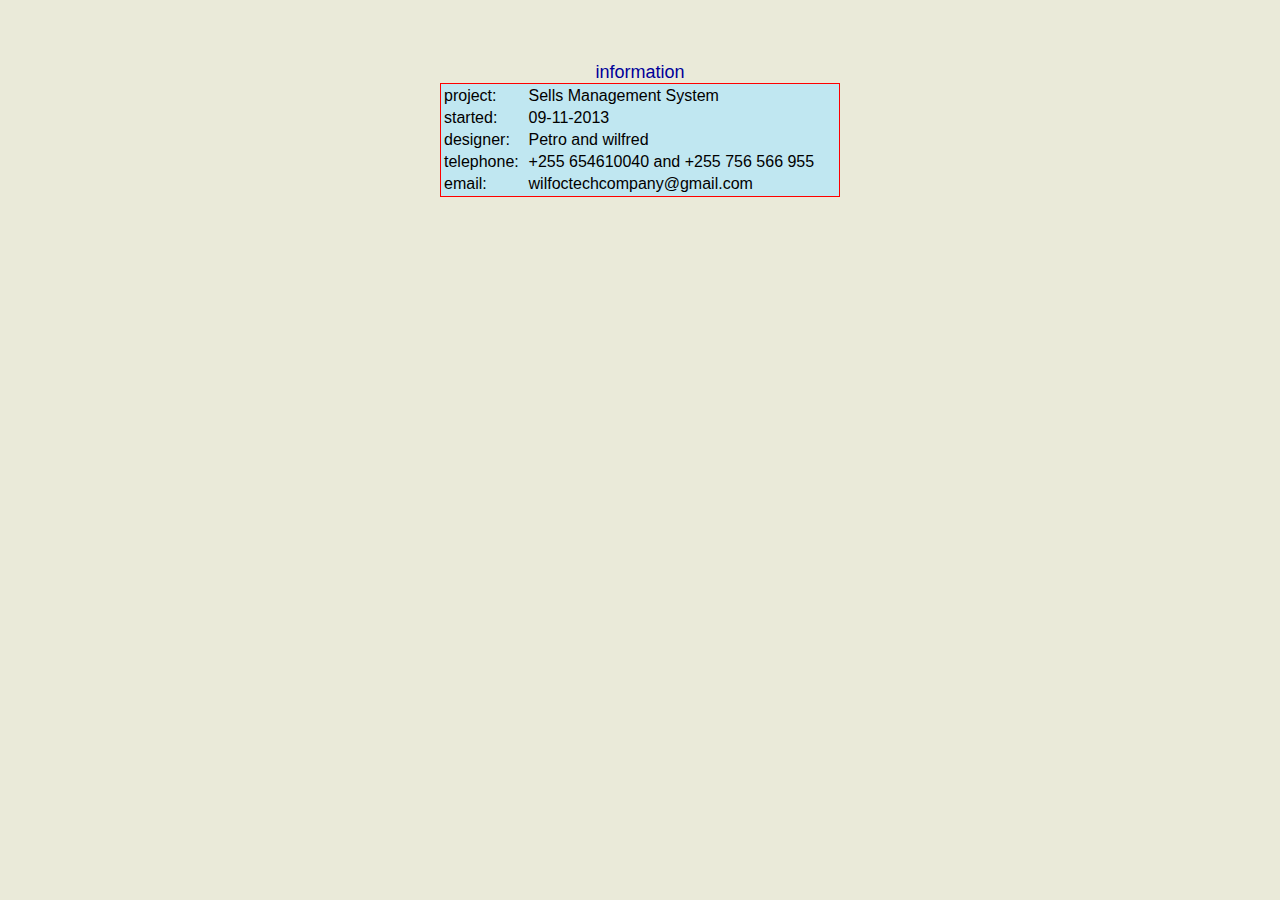
<file: info.html>
<!DOCTYPE html PUBLIC "-//W3C//DTD XHTML 1.0 Transitional//EN" "http://www.w3.org/TR/xhtml1/DTD/xhtml1-transitional.dtd">
<html xmlns="http://www.w3.org/1999/xhtml">
<head>
<meta http-equiv="Content-Type" content="text/html; charset=iso-8859-1" />
<title>Information</title>
</head>

<body style="font:Arial, Helvetica, sans-serif; background-color:#EAEAD9;">
<center>
<br/>
<br/>
<br/>
<table bgcolor="#C0E7F1" width="400px" style="border:#F00 thin solid; font-family:Arial, Helvetica, sans-serif;">
<caption style="color:#009; font-size:18px;">information</caption>
<tr><td>project:</td><td> Sells Management System</td></tr>
<tr><td>started:</td><td> 09-11-2013</td></tr>
<tr><td>designer:</td><td> Petro and wilfred</td></tr>
<tr><td>telephone:</td><td> +255 654610040 and +255 756 566 955</td></tr>
<tr><td>email:</td><td> wilfoctechcompany@gmail.com</td></tr>

</table>
</center>
</body>
</html>
</file>
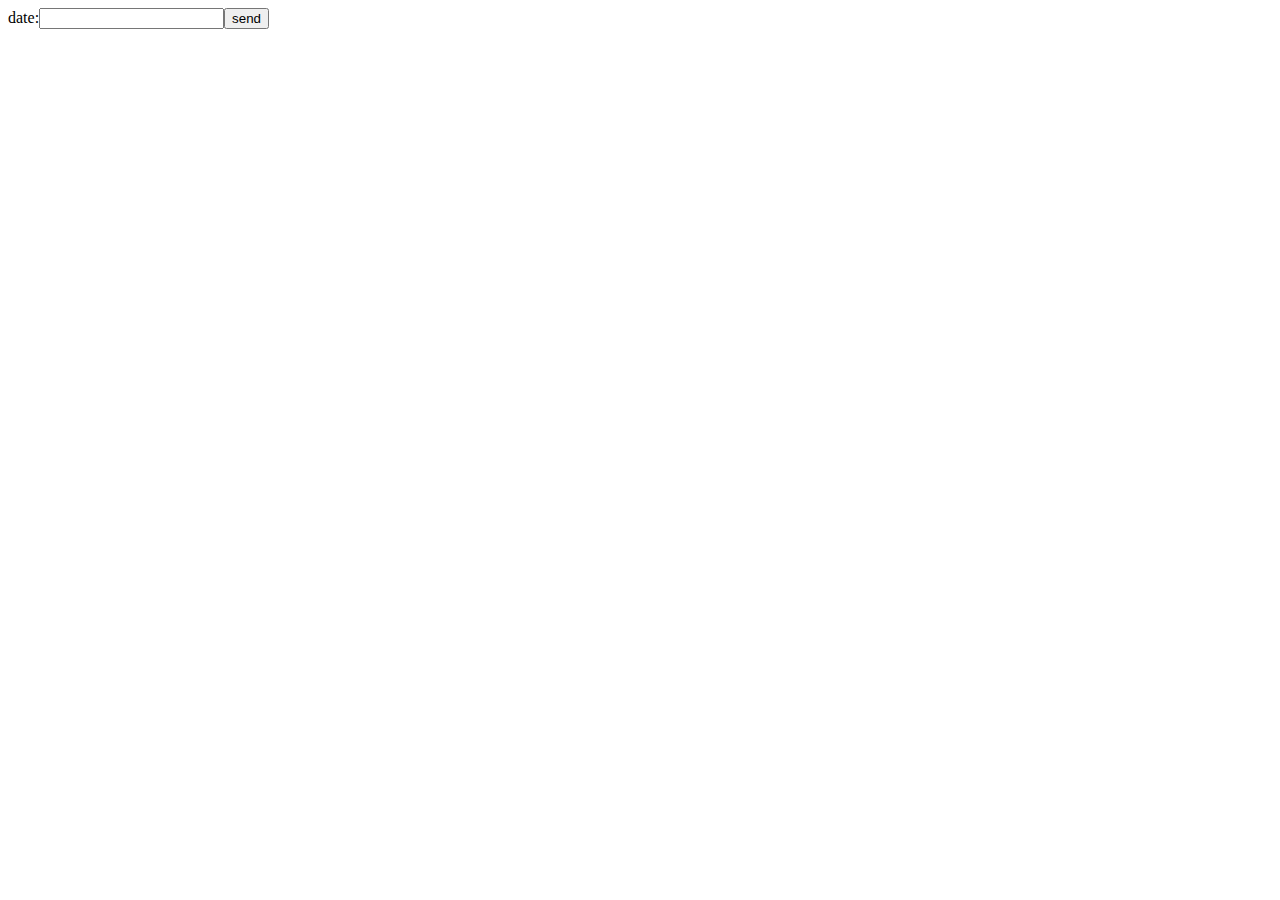
<file: jqueryCalendar/calend.html>
<!DOCTYPE html PUBLIC "-//W3C//DTD XHTML 1.0 Transitional//EN" "http://www.w3.org/TR/xhtml1/DTD/xhtml1-transitional.dtd">
<html xmlns="http://www.w3.org/1999/xhtml">
<head>
<meta http-equiv="Content-Type" content="text/html; charset=utf-8" />
<title>Untitled Document</title>
<script src="jquery-1.6.2.min.js"></script>
<script src="jquery-ui-1.8.15.custom.min.js"></script>
<link rel="stylesheet" href="jquery/jqueryCalendar.css">
<script>
                jQuery(function() {
                                jQuery( "#bday" ).datepicker();
                });
                </script>
</head>

<body>
date:<input id="bday" type="text" name="bday" /><input type="submit" name="send" value="send" />
</body>
</html>
</file>
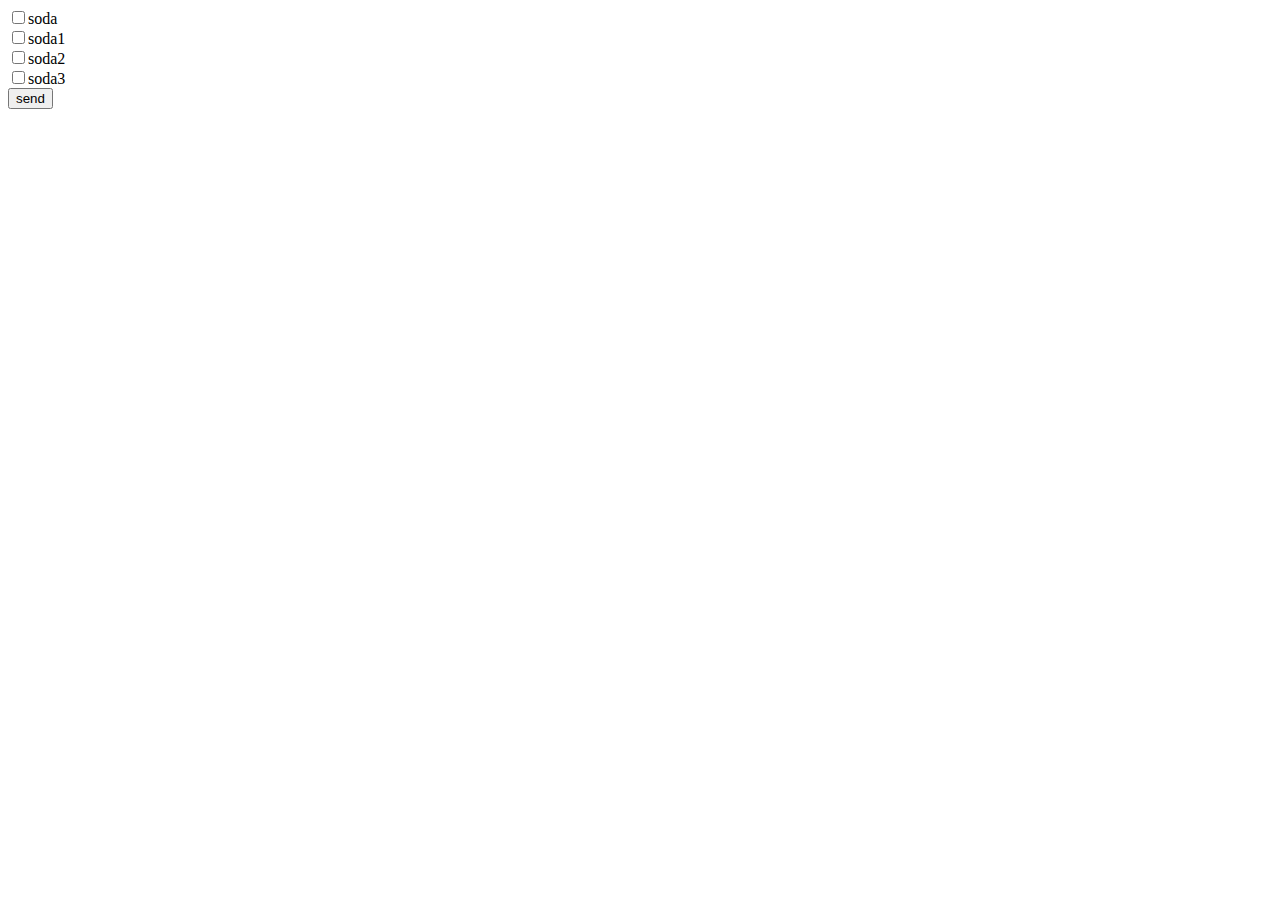
<file: sell/chek.html>
<!DOCTYPE html PUBLIC "-//W3C//DTD XHTML 1.0 Transitional//EN" "http://www.w3.org/TR/xhtml1/DTD/xhtml1-transitional.dtd">
<html xmlns="http://www.w3.org/1999/xhtml">
<head>
<meta http-equiv="Content-Type" content="text/html; charset=utf-8" />
<title>Untitled Document</title>
<script type="text/javascript">
function chek () {
var a=2;

if(a==''||document.form1.soda.checked==true||document.form1.soda1.checked==true||document.form1.soda2.checked==true||document.form1.soda3.checked==true){	
alert(a);
return true;	
}


return false;
}
</script>
</head>

<body>
<form name="form1" action="index.php" method="post" onsubmit="return chek();">
<input type="checkbox" name="soda" value="ok" />soda<br  />
<input type="checkbox" name="soda1" value="ok" />soda1<br  />
<input type="checkbox" name="soda2" value="ok" />soda2<br  />
<input type="checkbox" name="soda3" value="ok" />soda3<br  />

<input type="submit" name="submit" value="send"  /> 


</body>
</html>
</file>
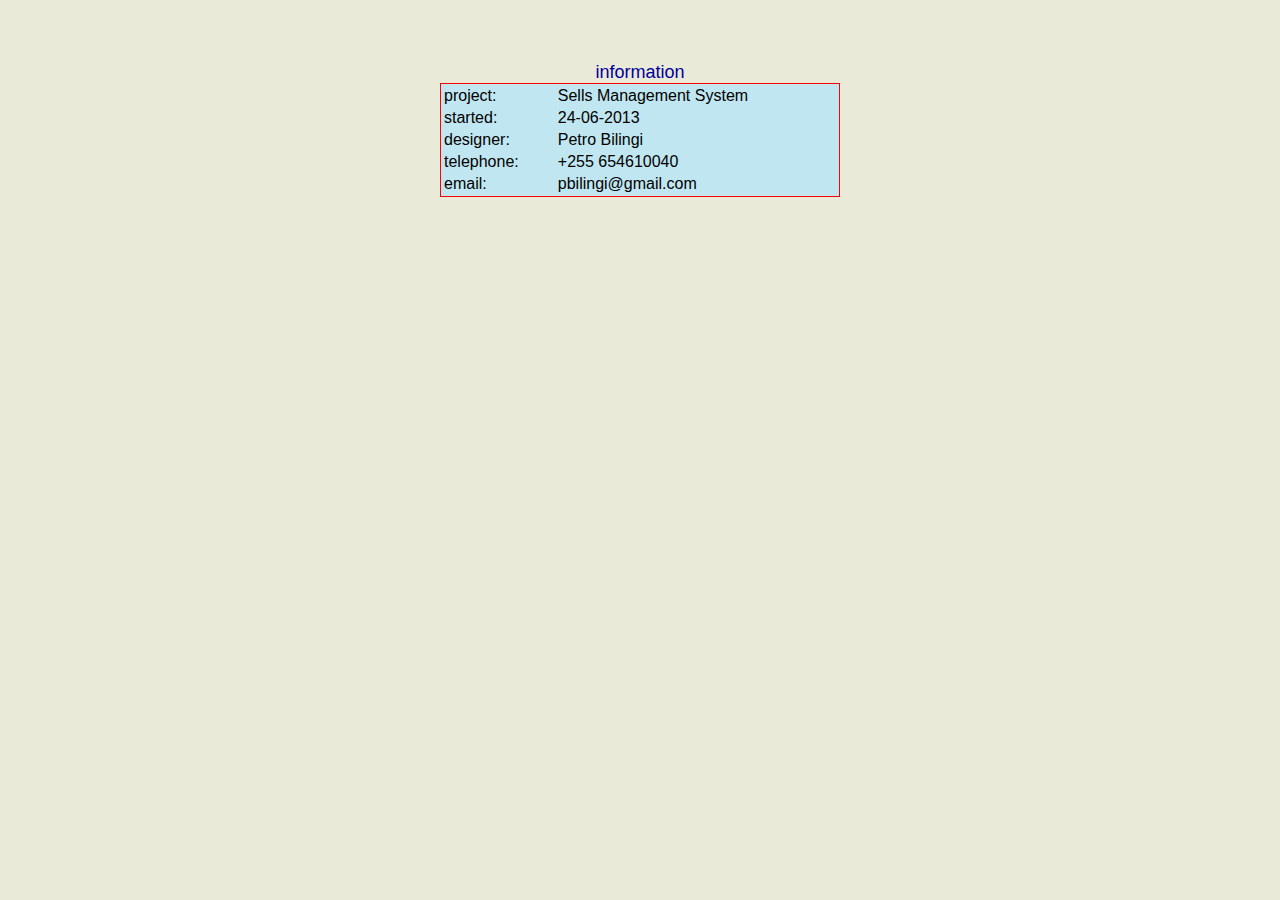
<file: sell/info.html>
<!DOCTYPE html PUBLIC "-//W3C//DTD XHTML 1.0 Transitional//EN" "http://www.w3.org/TR/xhtml1/DTD/xhtml1-transitional.dtd">
<html xmlns="http://www.w3.org/1999/xhtml">
<head>
<meta http-equiv="Content-Type" content="text/html; charset=iso-8859-1" />
<title>Information</title>
</head>

<body style="font:Arial, Helvetica, sans-serif; background-color:#EAEAD9;">
<center>
<br/>
<br/>
<br/>
<table bgcolor="#C0E7F1" width="400px" style="border:#F00 thin solid; font-family:Arial, Helvetica, sans-serif;">
<caption style="color:#009; font-size:18px;">information</caption>
<tr><td>project:</td><td> Sells Management System</td></tr>
<tr><td>started:</td><td> 24-06-2013</td></tr>
<tr><td>designer:</td><td> Petro Bilingi</td></tr>
<tr><td>telephone:</td><td> +255 654610040</td></tr>
<tr><td>email:</td><td> pbilingi@gmail.com</td></tr>

</table>
</center>
</body>
</html>
</file>
<file: jqueryCalendar/jquery/jqueryCalendar.css>
/*
 * jQuery UI CSS Framework 1.8.15
 *
 * Copyright 2011, AUTHORS.txt (http://jqueryui.com/about)
 * Dual licensed under the MIT or GPL Version 2 licenses.
 * http://jquery.org/license
 *
 * http://docs.jquery.com/UI/Theming/API
 */

/* Layout helpers
----------------------------------*/
.ui-helper-hidden { display: none; }
.ui-helper-hidden-accessible { position: absolute !important; clip: rect(1px 1px 1px 1px); clip: rect(1px,1px,1px,1px); }
.ui-helper-reset { margin: 0; padding: 0; border: 0; outline: 0; line-height: 1.3; text-decoration: none; font-size: 100%; list-style: none; }
.ui-helper-clearfix:after { content: "."; display: block; height: 0; clear: both; visibility: hidden; }
.ui-helper-clearfix { display: inline-block; }
/* required comment for clearfix to work in Opera \*/
* html .ui-helper-clearfix { height:1%; }
.ui-helper-clearfix { display:block; }
/* end clearfix */
.ui-helper-zfix { width: 100%; height: 100%; top: 0; left: 0; position: absolute; opacity: 0; filter:Alpha(Opacity=0); }


/* Interaction Cues
----------------------------------*/
.ui-state-disabled { cursor: default !important; }


/* Icons
----------------------------------*/

/* states and images */
.ui-icon { display: block; text-indent: -99999px; overflow: hidden; background-repeat: no-repeat; }


/* Misc visuals
----------------------------------*/

/* Overlays */
.ui-widget-overlay { position: absolute; top: 0; left: 0; width: 100%; height: 100%; }


/*
 * jQuery UI CSS Framework 1.8.15
 *
 * Copyright 2011, AUTHORS.txt (http://jqueryui.com/about)
 * Dual licensed under the MIT or GPL Version 2 licenses.
 * http://jquery.org/license
 *
 * http://docs.jquery.com/UI/Theming/API
 *
 * To view and modify this theme, visit http://jqueryui.com/themeroller/?ffDefault=Segoe%20UI,%20Arial,%20sans-serif&fwDefault=bold&fsDefault=1.1em&cornerRadius=6px&bgColorHeader=333333&bgTextureHeader=12_gloss_wave.png&bgImgOpacityHeader=25&borderColorHeader=333333&fcHeader=ffffff&iconColorHeader=ffffff&bgColorContent=000000&bgTextureContent=05_inset_soft.png&bgImgOpacityContent=25&borderColorContent=666666&fcContent=ffffff&iconColorContent=cccccc&bgColorDefault=555555&bgTextureDefault=02_glass.png&bgImgOpacityDefault=20&borderColorDefault=666666&fcDefault=eeeeee&iconColorDefault=cccccc&bgColorHover=0078a3&bgTextureHover=02_glass.png&bgImgOpacityHover=40&borderColorHover=59b4d4&fcHover=ffffff&iconColorHover=ffffff&bgColorActive=f58400&bgTextureActive=05_inset_soft.png&bgImgOpacityActive=30&borderColorActive=ffaf0f&fcActive=ffffff&iconColorActive=222222&bgColorHighlight=eeeeee&bgTextureHighlight=03_highlight_soft.png&bgImgOpacityHighlight=80&borderColorHighlight=cccccc&fcHighlight=2e7db2&iconColorHighlight=4b8e0b&bgColorError=ffc73d&bgTextureError=02_glass.png&bgImgOpacityError=40&borderColorError=ffb73d&fcError=111111&iconColorError=a83300&bgColorOverlay=5c5c5c&bgTextureOverlay=01_flat.png&bgImgOpacityOverlay=50&opacityOverlay=80&bgColorShadow=cccccc&bgTextureShadow=01_flat.png&bgImgOpacityShadow=30&opacityShadow=60&thicknessShadow=7px&offsetTopShadow=-7px&offsetLeftShadow=-7px&cornerRadiusShadow=8px
 */


/* Component containers
----------------------------------*/
.ui-widget { font-family: Segoe UI, Arial, sans-serif; font-size: 1.1em; }
.ui-widget .ui-widget { font-size: 1em; }
.ui-widget input, .ui-widget select, .ui-widget textarea, .ui-widget button { font-family: Segoe UI, Arial, sans-serif; font-size: 1em; }
.ui-widget-content { border: 1px solid #666666; background: #000000 url(images/ui-bg_inset-soft_25_000000_1x100.png) 50% bottom repeat-x; color: #ffffff; }
.ui-widget-content a { color: #ffffff; }
.ui-widget-header { border: 1px solid #333333; background: #333333 url(images/ui-bg_gloss-wave_25_333333_500x100.png) 50% 50% repeat-x; color: #ffffff; font-weight: bold; }
.ui-widget-header a { color: #ffffff; }

/* Interaction states
----------------------------------*/
.ui-state-default, .ui-widget-content .ui-state-default, .ui-widget-header .ui-state-default { border: 1px solid #666666; background: #555555 url(images/ui-bg_glass_20_555555_1x400.png) 50% 50% repeat-x; font-weight: bold; color: #eeeeee; }
.ui-state-default a, .ui-state-default a:link, .ui-state-default a:visited { color: #eeeeee; text-decoration: none; }
.ui-state-hover, .ui-widget-content .ui-state-hover, .ui-widget-header .ui-state-hover, .ui-state-focus, .ui-widget-content .ui-state-focus, .ui-widget-header .ui-state-focus { border: 1px solid #59b4d4; background: #0078a3 url(images/ui-bg_glass_40_0078a3_1x400.png) 50% 50% repeat-x; font-weight: bold; color: #ffffff; }
.ui-state-hover a, .ui-state-hover a:hover { color: #ffffff; text-decoration: none; }
.ui-state-active, .ui-widget-content .ui-state-active, .ui-widget-header .ui-state-active { border: 1px solid #ffaf0f; background: #f58400 url(images/ui-bg_inset-soft_30_f58400_1x100.png) 50% 50% repeat-x; font-weight: bold; color: #ffffff; }
.ui-state-active a, .ui-state-active a:link, .ui-state-active a:visited { color: #ffffff; text-decoration: none; }
.ui-widget :active { outline: none; }

/* Interaction Cues
----------------------------------*/
.ui-state-highlight, .ui-widget-content .ui-state-highlight, .ui-widget-header .ui-state-highlight  {border: 1px solid #cccccc; background: #eeeeee url(images/ui-bg_highlight-soft_80_eeeeee_1x100.png) 50% top repeat-x; color: #2e7db2; }
.ui-state-highlight a, .ui-widget-content .ui-state-highlight a,.ui-widget-header .ui-state-highlight a { color: #2e7db2; }
.ui-state-error, .ui-widget-content .ui-state-error, .ui-widget-header .ui-state-error {border: 1px solid #ffb73d; background: #ffc73d url(images/ui-bg_glass_40_ffc73d_1x400.png) 50% 50% repeat-x; color: #111111; }
.ui-state-error a, .ui-widget-content .ui-state-error a, .ui-widget-header .ui-state-error a { color: #111111; }
.ui-state-error-text, .ui-widget-content .ui-state-error-text, .ui-widget-header .ui-state-error-text { color: #111111; }
.ui-priority-primary, .ui-widget-content .ui-priority-primary, .ui-widget-header .ui-priority-primary { font-weight: bold; }
.ui-priority-secondary, .ui-widget-content .ui-priority-secondary,  .ui-widget-header .ui-priority-secondary { opacity: .7; filter:Alpha(Opacity=70); font-weight: normal; }
.ui-state-disabled, .ui-widget-content .ui-state-disabled, .ui-widget-header .ui-state-disabled { opacity: .35; filter:Alpha(Opacity=35); background-image: none; }

/* Icons
----------------------------------*/

/* states and images */
.ui-icon { width: 16px; height: 16px; background-image: url(images/ui-icons_cccccc_256x240.png); }
.ui-widget-content .ui-icon {background-image: url(images/ui-icons_cccccc_256x240.png); }
.ui-widget-header .ui-icon {background-image: url(images/ui-icons_ffffff_256x240.png); }
.ui-state-default .ui-icon { background-image: url(images/ui-icons_cccccc_256x240.png); }
.ui-state-hover .ui-icon, .ui-state-focus .ui-icon {background-image: url(images/ui-icons_ffffff_256x240.png); }
.ui-state-active .ui-icon {background-image: url(images/ui-icons_222222_256x240.png); }
.ui-state-highlight .ui-icon {background-image: url(images/ui-icons_4b8e0b_256x240.png); }
.ui-state-error .ui-icon, .ui-state-error-text .ui-icon {background-image: url(images/ui-icons_a83300_256x240.png); }

/* positioning */
.ui-icon-carat-1-n { background-position: 0 0; }
.ui-icon-carat-1-ne { background-position: -16px 0; }
.ui-icon-carat-1-e { background-position: -32px 0; }
.ui-icon-carat-1-se { background-position: -48px 0; }
.ui-icon-carat-1-s { background-position: -64px 0; }
.ui-icon-carat-1-sw { background-position: -80px 0; }
.ui-icon-carat-1-w { background-position: -96px 0; }
.ui-icon-carat-1-nw { background-position: -112px 0; }
.ui-icon-carat-2-n-s { background-position: -128px 0; }
.ui-icon-carat-2-e-w { background-position: -144px 0; }
.ui-icon-triangle-1-n { background-position: 0 -16px; }
.ui-icon-triangle-1-ne { background-position: -16px -16px; }
.ui-icon-triangle-1-e { background-position: -32px -16px; }
.ui-icon-triangle-1-se { background-position: -48px -16px; }
.ui-icon-triangle-1-s { background-position: -64px -16px; }
.ui-icon-triangle-1-sw { background-position: -80px -16px; }
.ui-icon-triangle-1-w { background-position: -96px -16px; }
.ui-icon-triangle-1-nw { background-position: -112px -16px; }
.ui-icon-triangle-2-n-s { background-position: -128px -16px; }
.ui-icon-triangle-2-e-w { background-position: -144px -16px; }
.ui-icon-arrow-1-n { background-position: 0 -32px; }
.ui-icon-arrow-1-ne { background-position: -16px -32px; }
.ui-icon-arrow-1-e { background-position: -32px -32px; }
.ui-icon-arrow-1-se { background-position: -48px -32px; }
.ui-icon-arrow-1-s { background-position: -64px -32px; }
.ui-icon-arrow-1-sw { background-position: -80px -32px; }
.ui-icon-arrow-1-w { background-position: -96px -32px; }
.ui-icon-arrow-1-nw { background-position: -112px -32px; }
.ui-icon-arrow-2-n-s { background-position: -128px -32px; }
.ui-icon-arrow-2-ne-sw { background-position: -144px -32px; }
.ui-icon-arrow-2-e-w { background-position: -160px -32px; }
.ui-icon-arrow-2-se-nw { background-position: -176px -32px; }
.ui-icon-arrowstop-1-n { background-position: -192px -32px; }
.ui-icon-arrowstop-1-e { background-position: -208px -32px; }
.ui-icon-arrowstop-1-s { background-position: -224px -32px; }
.ui-icon-arrowstop-1-w { background-position: -240px -32px; }
.ui-icon-arrowthick-1-n { background-position: 0 -48px; }
.ui-icon-arrowthick-1-ne { background-position: -16px -48px; }
.ui-icon-arrowthick-1-e { background-position: -32px -48px; }
.ui-icon-arrowthick-1-se { background-position: -48px -48px; }
.ui-icon-arrowthick-1-s { background-position: -64px -48px; }
.ui-icon-arrowthick-1-sw { background-position: -80px -48px; }
.ui-icon-arrowthick-1-w { background-position: -96px -48px; }
.ui-icon-arrowthick-1-nw { background-position: -112px -48px; }
.ui-icon-arrowthick-2-n-s { background-position: -128px -48px; }
.ui-icon-arrowthick-2-ne-sw { background-position: -144px -48px; }
.ui-icon-arrowthick-2-e-w { background-position: -160px -48px; }
.ui-icon-arrowthick-2-se-nw { background-position: -176px -48px; }
.ui-icon-arrowthickstop-1-n { background-position: -192px -48px; }
.ui-icon-arrowthickstop-1-e { background-position: -208px -48px; }
.ui-icon-arrowthickstop-1-s { background-position: -224px -48px; }
.ui-icon-arrowthickstop-1-w { background-position: -240px -48px; }
.ui-icon-arrowreturnthick-1-w { background-position: 0 -64px; }
.ui-icon-arrowreturnthick-1-n { background-position: -16px -64px; }
.ui-icon-arrowreturnthick-1-e { background-position: -32px -64px; }
.ui-icon-arrowreturnthick-1-s { background-position: -48px -64px; }
.ui-icon-arrowreturn-1-w { background-position: -64px -64px; }
.ui-icon-arrowreturn-1-n { background-position: -80px -64px; }
.ui-icon-arrowreturn-1-e { background-position: -96px -64px; }
.ui-icon-arrowreturn-1-s { background-position: -112px -64px; }
.ui-icon-arrowrefresh-1-w { background-position: -128px -64px; }
.ui-icon-arrowrefresh-1-n { background-position: -144px -64px; }
.ui-icon-arrowrefresh-1-e { background-position: -160px -64px; }
.ui-icon-arrowrefresh-1-s { background-position: -176px -64px; }
.ui-icon-arrow-4 { background-position: 0 -80px; }
.ui-icon-arrow-4-diag { background-position: -16px -80px; }
.ui-icon-extlink { background-position: -32px -80px; }
.ui-icon-newwin { background-position: -48px -80px; }
.ui-icon-refresh { background-position: -64px -80px; }
.ui-icon-shuffle { background-position: -80px -80px; }
.ui-icon-transfer-e-w { background-position: -96px -80px; }
.ui-icon-transferthick-e-w { background-position: -112px -80px; }
.ui-icon-folder-collapsed { background-position: 0 -96px; }
.ui-icon-folder-open { background-position: -16px -96px; }
.ui-icon-document { background-position: -32px -96px; }
.ui-icon-document-b { background-position: -48px -96px; }
.ui-icon-note { background-position: -64px -96px; }
.ui-icon-mail-closed { background-position: -80px -96px; }
.ui-icon-mail-open { background-position: -96px -96px; }
.ui-icon-suitcase { background-position: -112px -96px; }
.ui-icon-comment { background-position: -128px -96px; }
.ui-icon-person { background-position: -144px -96px; }
.ui-icon-print { background-position: -160px -96px; }
.ui-icon-trash { background-position: -176px -96px; }
.ui-icon-locked { background-position: -192px -96px; }
.ui-icon-unlocked { background-position: -208px -96px; }
.ui-icon-bookmark { background-position: -224px -96px; }
.ui-icon-tag { background-position: -240px -96px; }
.ui-icon-home { background-position: 0 -112px; }
.ui-icon-flag { background-position: -16px -112px; }
.ui-icon-calendar { background-position: -32px -112px; }
.ui-icon-cart { background-position: -48px -112px; }
.ui-icon-pencil { background-position: -64px -112px; }
.ui-icon-clock { background-position: -80px -112px; }
.ui-icon-disk { background-position: -96px -112px; }
.ui-icon-calculator { background-position: -112px -112px; }
.ui-icon-zoomin { background-position: -128px -112px; }
.ui-icon-zoomout { background-position: -144px -112px; }
.ui-icon-search { background-position: -160px -112px; }
.ui-icon-wrench { background-position: -176px -112px; }
.ui-icon-gear { background-position: -192px -112px; }
.ui-icon-heart { background-position: -208px -112px; }
.ui-icon-star { background-position: -224px -112px; }
.ui-icon-link { background-position: -240px -112px; }
.ui-icon-cancel { background-position: 0 -128px; }
.ui-icon-plus { background-position: -16px -128px; }
.ui-icon-plusthick { background-position: -32px -128px; }
.ui-icon-minus { background-position: -48px -128px; }
.ui-icon-minusthick { background-position: -64px -128px; }
.ui-icon-close { background-position: -80px -128px; }
.ui-icon-closethick { background-position: -96px -128px; }
.ui-icon-key { background-position: -112px -128px; }
.ui-icon-lightbulb { background-position: -128px -128px; }
.ui-icon-scissors { background-position: -144px -128px; }
.ui-icon-clipboard { background-position: -160px -128px; }
.ui-icon-copy { background-position: -176px -128px; }
.ui-icon-contact { background-position: -192px -128px; }
.ui-icon-image { background-position: -208px -128px; }
.ui-icon-video { background-position: -224px -128px; }
.ui-icon-script { background-position: -240px -128px; }
.ui-icon-alert { background-position: 0 -144px; }
.ui-icon-info { background-position: -16px -144px; }
.ui-icon-notice { background-position: -32px -144px; }
.ui-icon-help { background-position: -48px -144px; }
.ui-icon-check { background-position: -64px -144px; }
.ui-icon-bullet { background-position: -80px -144px; }
.ui-icon-radio-off { background-position: -96px -144px; }
.ui-icon-radio-on { background-position: -112px -144px; }
.ui-icon-pin-w { background-position: -128px -144px; }
.ui-icon-pin-s { background-position: -144px -144px; }
.ui-icon-play { background-position: 0 -160px; }
.ui-icon-pause { background-position: -16px -160px; }
.ui-icon-seek-next { background-position: -32px -160px; }
.ui-icon-seek-prev { background-position: -48px -160px; }
.ui-icon-seek-end { background-position: -64px -160px; }
.ui-icon-seek-start { background-position: -80px -160px; }
/* ui-icon-seek-first is deprecated, use ui-icon-seek-start instead */
.ui-icon-seek-first { background-position: -80px -160px; }
.ui-icon-stop { background-position: -96px -160px; }
.ui-icon-eject { background-position: -112px -160px; }
.ui-icon-volume-off { background-position: -128px -160px; }
.ui-icon-volume-on { background-position: -144px -160px; }
.ui-icon-power { background-position: 0 -176px; }
.ui-icon-signal-diag { background-position: -16px -176px; }
.ui-icon-signal { background-position: -32px -176px; }
.ui-icon-battery-0 { background-position: -48px -176px; }
.ui-icon-battery-1 { background-position: -64px -176px; }
.ui-icon-battery-2 { background-position: -80px -176px; }
.ui-icon-battery-3 { background-position: -96px -176px; }
.ui-icon-circle-plus { background-position: 0 -192px; }
.ui-icon-circle-minus { background-position: -16px -192px; }
.ui-icon-circle-close { background-position: -32px -192px; }
.ui-icon-circle-triangle-e { background-position: -48px -192px; }
.ui-icon-circle-triangle-s { background-position: -64px -192px; }
.ui-icon-circle-triangle-w { background-position: -80px -192px; }
.ui-icon-circle-triangle-n { background-position: -96px -192px; }
.ui-icon-circle-arrow-e { background-position: -112px -192px; }
.ui-icon-circle-arrow-s { background-position: -128px -192px; }
.ui-icon-circle-arrow-w { background-position: -144px -192px; }
.ui-icon-circle-arrow-n { background-position: -160px -192px; }
.ui-icon-circle-zoomin { background-position: -176px -192px; }
.ui-icon-circle-zoomout { background-position: -192px -192px; }
.ui-icon-circle-check { background-position: -208px -192px; }
.ui-icon-circlesmall-plus { background-position: 0 -208px; }
.ui-icon-circlesmall-minus { background-position: -16px -208px; }
.ui-icon-circlesmall-close { background-position: -32px -208px; }
.ui-icon-squaresmall-plus { background-position: -48px -208px; }
.ui-icon-squaresmall-minus { background-position: -64px -208px; }
.ui-icon-squaresmall-close { background-position: -80px -208px; }
.ui-icon-grip-dotted-vertical { background-position: 0 -224px; }
.ui-icon-grip-dotted-horizontal { background-position: -16px -224px; }
.ui-icon-grip-solid-vertical { background-position: -32px -224px; }
.ui-icon-grip-solid-horizontal { background-position: -48px -224px; }
.ui-icon-gripsmall-diagonal-se { background-position: -64px -224px; }
.ui-icon-grip-diagonal-se { background-position: -80px -224px; }


/* Misc visuals
----------------------------------*/

/* Corner radius */
.ui-corner-all, .ui-corner-top, .ui-corner-left, .ui-corner-tl { -moz-border-radius-topleft: 6px; -webkit-border-top-left-radius: 6px; -khtml-border-top-left-radius: 6px; border-top-left-radius: 6px; }
.ui-corner-all, .ui-corner-top, .ui-corner-right, .ui-corner-tr { -moz-border-radius-topright: 6px; -webkit-border-top-right-radius: 6px; -khtml-border-top-right-radius: 6px; border-top-right-radius: 6px; }
.ui-corner-all, .ui-corner-bottom, .ui-corner-left, .ui-corner-bl { -moz-border-radius-bottomleft: 6px; -webkit-border-bottom-left-radius: 6px; -khtml-border-bottom-left-radius: 6px; border-bottom-left-radius: 6px; }
.ui-corner-all, .ui-corner-bottom, .ui-corner-right, .ui-corner-br { -moz-border-radius-bottomright: 6px; -webkit-border-bottom-right-radius: 6px; -khtml-border-bottom-right-radius: 6px; border-bottom-right-radius: 6px; }

/* Overlays */
.ui-widget-overlay { background: #5c5c5c url(images/ui-bg_flat_50_5c5c5c_40x100.png) 50% 50% repeat-x; opacity: .80;filter:Alpha(Opacity=80); }
.ui-widget-shadow { margin: -7px 0 0 -7px; padding: 7px; background: #cccccc url(images/ui-bg_flat_30_cccccc_40x100.png) 50% 50% repeat-x; opacity: .60;filter:Alpha(Opacity=60); -moz-border-radius: 8px; -khtml-border-radius: 8px; -webkit-border-radius: 8px; border-radius: 8px; }/*
 * jQuery UI Resizable 1.8.15
 *
 * Copyright 2011, AUTHORS.txt (http://jqueryui.com/about)
 * Dual licensed under the MIT or GPL Version 2 licenses.
 * http://jquery.org/license
 *
 * http://docs.jquery.com/UI/Resizable#theming
 */
.ui-resizable { position: relative;}
.ui-resizable-handle { position: absolute;font-size: 0.1px;z-index: 99999; display: block; }
.ui-resizable-disabled .ui-resizable-handle, .ui-resizable-autohide .ui-resizable-handle { display: none; }
.ui-resizable-n { cursor: n-resize; height: 7px; width: 100%; top: -5px; left: 0; }
.ui-resizable-s { cursor: s-resize; height: 7px; width: 100%; bottom: -5px; left: 0; }
.ui-resizable-e { cursor: e-resize; width: 7px; right: -5px; top: 0; height: 100%; }
.ui-resizable-w { cursor: w-resize; width: 7px; left: -5px; top: 0; height: 100%; }
.ui-resizable-se { cursor: se-resize; width: 12px; height: 12px; right: 1px; bottom: 1px; }
.ui-resizable-sw { cursor: sw-resize; width: 9px; height: 9px; left: -5px; bottom: -5px; }
.ui-resizable-nw { cursor: nw-resize; width: 9px; height: 9px; left: -5px; top: -5px; }
.ui-resizable-ne { cursor: ne-resize; width: 9px; height: 9px; right: -5px; top: -5px;}/*
 * jQuery UI Selectable 1.8.15
 *
 * Copyright 2011, AUTHORS.txt (http://jqueryui.com/about)
 * Dual licensed under the MIT or GPL Version 2 licenses.
 * http://jquery.org/license
 *
 * http://docs.jquery.com/UI/Selectable#theming
 */
.ui-selectable-helper { position: absolute; z-index: 100; border:1px dotted black; }
/*
 * jQuery UI Accordion 1.8.15
 *
 * Copyright 2011, AUTHORS.txt (http://jqueryui.com/about)
 * Dual licensed under the MIT or GPL Version 2 licenses.
 * http://jquery.org/license
 *
 * http://docs.jquery.com/UI/Accordion#theming
 */
/* IE/Win - Fix animation bug - #4615 */
.ui-accordion { width: 100%; }
.ui-accordion .ui-accordion-header { cursor: pointer; position: relative; margin-top: 1px; zoom: 1; }
.ui-accordion .ui-accordion-li-fix { display: inline; }
.ui-accordion .ui-accordion-header-active { border-bottom: 0 !important; }
.ui-accordion .ui-accordion-header a { display: block; font-size: 1em; padding: .5em .5em .5em .7em; }
.ui-accordion-icons .ui-accordion-header a { padding-left: 2.2em; }
.ui-accordion .ui-accordion-header .ui-icon { position: absolute; left: .5em; top: 50%; margin-top: -8px; }
.ui-accordion .ui-accordion-content { padding: 1em 2.2em; border-top: 0; margin-top: -2px; position: relative; top: 1px; margin-bottom: 2px; overflow: auto; display: none; zoom: 1; }
.ui-accordion .ui-accordion-content-active { display: block; }
/*
 * jQuery UI Autocomplete 1.8.15
 *
 * Copyright 2011, AUTHORS.txt (http://jqueryui.com/about)
 * Dual licensed under the MIT or GPL Version 2 licenses.
 * http://jquery.org/license
 *
 * http://docs.jquery.com/UI/Autocomplete#theming
 */
.ui-autocomplete { position: absolute; cursor: default; }	

/* workarounds */
* html .ui-autocomplete { width:1px; } /* without this, the menu expands to 100% in IE6 */

/*
 * jQuery UI Menu 1.8.15
 *
 * Copyright 2010, AUTHORS.txt (http://jqueryui.com/about)
 * Dual licensed under the MIT or GPL Version 2 licenses.
 * http://jquery.org/license
 *
 * http://docs.jquery.com/UI/Menu#theming
 */
.ui-menu {
	list-style:none;
	padding: 2px;
	margin: 0;
	display:block;
	float: left;
}
.ui-menu .ui-menu {
	margin-top: -3px;
}
.ui-menu .ui-menu-item {
	margin:0;
	padding: 0;
	zoom: 1;
	float: left;
	clear: left;
	width: 100%;
}
.ui-menu .ui-menu-item a {
	text-decoration:none;
	display:block;
	padding:.2em .4em;
	line-height:1.5;
	zoom:1;
}
.ui-menu .ui-menu-item a.ui-state-hover,
.ui-menu .ui-menu-item a.ui-state-active {
	font-weight: normal;
	margin: -1px;
}
/*
 * jQuery UI Button 1.8.15
 *
 * Copyright 2011, AUTHORS.txt (http://jqueryui.com/about)
 * Dual licensed under the MIT or GPL Version 2 licenses.
 * http://jquery.org/license
 *
 * http://docs.jquery.com/UI/Button#theming
 */
.ui-button { display: inline-block; position: relative; padding: 0; margin-right: .1em; text-decoration: none !important; cursor: pointer; text-align: center; zoom: 1; overflow: visible; } /* the overflow property removes extra width in IE */
.ui-button-icon-only { width: 2.2em; } /* to make room for the icon, a width needs to be set here */
button.ui-button-icon-only { width: 2.4em; } /* button elements seem to need a little more width */
.ui-button-icons-only { width: 3.4em; } 
button.ui-button-icons-only { width: 3.7em; } 

/*button text element */
.ui-button .ui-button-text { display: block; line-height: 1.4;  }
.ui-button-text-only .ui-button-text { padding: .4em 1em; }
.ui-button-icon-only .ui-button-text, .ui-button-icons-only .ui-button-text { padding: .4em; text-indent: -9999999px; }
.ui-button-text-icon-primary .ui-button-text, .ui-button-text-icons .ui-button-text { padding: .4em 1em .4em 2.1em; }
.ui-button-text-icon-secondary .ui-button-text, .ui-button-text-icons .ui-button-text { padding: .4em 2.1em .4em 1em; }
.ui-button-text-icons .ui-button-text { padding-left: 2.1em; padding-right: 2.1em; }
/* no icon support for input elements, provide padding by default */
input.ui-button { padding: .4em 1em; }

/*button icon element(s) */
.ui-button-icon-only .ui-icon, .ui-button-text-icon-primary .ui-icon, .ui-button-text-icon-secondary .ui-icon, .ui-button-text-icons .ui-icon, .ui-button-icons-only .ui-icon { position: absolute; top: 50%; margin-top: -8px; }
.ui-button-icon-only .ui-icon { left: 50%; margin-left: -8px; }
.ui-button-text-icon-primary .ui-button-icon-primary, .ui-button-text-icons .ui-button-icon-primary, .ui-button-icons-only .ui-button-icon-primary { left: .5em; }
.ui-button-text-icon-secondary .ui-button-icon-secondary, .ui-button-text-icons .ui-button-icon-secondary, .ui-button-icons-only .ui-button-icon-secondary { right: .5em; }
.ui-button-text-icons .ui-button-icon-secondary, .ui-button-icons-only .ui-button-icon-secondary { right: .5em; }

/*button sets*/
.ui-buttonset { margin-right: 7px; }
.ui-buttonset .ui-button { margin-left: 0; margin-right: -.3em; }

/* workarounds */
button.ui-button::-moz-focus-inner { border: 0; padding: 0; } /* reset extra padding in Firefox */
/*
 * jQuery UI Dialog 1.8.15
 *
 * Copyright 2011, AUTHORS.txt (http://jqueryui.com/about)
 * Dual licensed under the MIT or GPL Version 2 licenses.
 * http://jquery.org/license
 *
 * http://docs.jquery.com/UI/Dialog#theming
 */
.ui-dialog { position: absolute; padding: .2em; width: 300px; overflow: hidden; }
.ui-dialog .ui-dialog-titlebar { padding: .4em 1em; position: relative;  }
.ui-dialog .ui-dialog-title { float: left; margin: .1em 16px .1em 0; } 
.ui-dialog .ui-dialog-titlebar-close { position: absolute; right: .3em; top: 50%; width: 19px; margin: -10px 0 0 0; padding: 1px; height: 18px; }
.ui-dialog .ui-dialog-titlebar-close span { display: block; margin: 1px; }
.ui-dialog .ui-dialog-titlebar-close:hover, .ui-dialog .ui-dialog-titlebar-close:focus { padding: 0; }
.ui-dialog .ui-dialog-content { position: relative; border: 0; padding: .5em 1em; background: none; overflow: auto; zoom: 1; }
.ui-dialog .ui-dialog-buttonpane { text-align: left; border-width: 1px 0 0 0; background-image: none; margin: .5em 0 0 0; padding: .3em 1em .5em .4em; }
.ui-dialog .ui-dialog-buttonpane .ui-dialog-buttonset { float: right; }
.ui-dialog .ui-dialog-buttonpane button { margin: .5em .4em .5em 0; cursor: pointer; }
.ui-dialog .ui-resizable-se { width: 14px; height: 14px; right: 3px; bottom: 3px; }
.ui-draggable .ui-dialog-titlebar { cursor: move; }
/*
 * jQuery UI Slider 1.8.15
 *
 * Copyright 2011, AUTHORS.txt (http://jqueryui.com/about)
 * Dual licensed under the MIT or GPL Version 2 licenses.
 * http://jquery.org/license
 *
 * http://docs.jquery.com/UI/Slider#theming
 */
.ui-slider { position: relative; text-align: left; }
.ui-slider .ui-slider-handle { position: absolute; z-index: 2; width: 1.2em; height: 1.2em; cursor: default; }
.ui-slider .ui-slider-range { position: absolute; z-index: 1; font-size: .7em; display: block; border: 0; background-position: 0 0; }

.ui-slider-horizontal { height: .8em; }
.ui-slider-horizontal .ui-slider-handle { top: -.3em; margin-left: -.6em; }
.ui-slider-horizontal .ui-slider-range { top: 0; height: 100%; }
.ui-slider-horizontal .ui-slider-range-min { left: 0; }
.ui-slider-horizontal .ui-slider-range-max { right: 0; }

.ui-slider-vertical { width: .8em; height: 100px; }
.ui-slider-vertical .ui-slider-handle { left: -.3em; margin-left: 0; margin-bottom: -.6em; }
.ui-slider-vertical .ui-slider-range { left: 0; width: 100%; }
.ui-slider-vertical .ui-slider-range-min { bottom: 0; }
.ui-slider-vertical .ui-slider-range-max { top: 0; }/*
 * jQuery UI Tabs 1.8.15
 *
 * Copyright 2011, AUTHORS.txt (http://jqueryui.com/about)
 * Dual licensed under the MIT or GPL Version 2 licenses.
 * http://jquery.org/license
 *
 * http://docs.jquery.com/UI/Tabs#theming
 */
.ui-tabs { position: relative; padding: .2em; zoom: 1; } /* position: relative prevents IE scroll bug (element with position: relative inside container with overflow: auto appear as "fixed") */
.ui-tabs .ui-tabs-nav { margin: 0; padding: .2em .2em 0; }
.ui-tabs .ui-tabs-nav li { list-style: none; float: left; position: relative; top: 1px; margin: 0 .2em 1px 0; border-bottom: 0 !important; padding: 0; white-space: nowrap; }
.ui-tabs .ui-tabs-nav li a { float: left; padding: .5em 1em; text-decoration: none; }
.ui-tabs .ui-tabs-nav li.ui-tabs-selected { margin-bottom: 0; padding-bottom: 1px; }
.ui-tabs .ui-tabs-nav li.ui-tabs-selected a, .ui-tabs .ui-tabs-nav li.ui-state-disabled a, .ui-tabs .ui-tabs-nav li.ui-state-processing a { cursor: text; }
.ui-tabs .ui-tabs-nav li a, .ui-tabs.ui-tabs-collapsible .ui-tabs-nav li.ui-tabs-selected a { cursor: pointer; } /* first selector in group seems obsolete, but required to overcome bug in Opera applying cursor: text overall if defined elsewhere... */
.ui-tabs .ui-tabs-panel { display: block; border-width: 0; padding: 1em 1.4em; background: none; }
.ui-tabs .ui-tabs-hide { display: none !important; }
/*
 * jQuery UI Datepicker 1.8.15
 *
 * Copyright 2011, AUTHORS.txt (http://jqueryui.com/about)
 * Dual licensed under the MIT or GPL Version 2 licenses.
 * http://jquery.org/license
 *
 * http://docs.jquery.com/UI/Datepicker#theming
 */
.ui-datepicker { width: 17em; padding: .2em .2em 0; display: none; }
.ui-datepicker .ui-datepicker-header { position:relative; padding:.2em 0; }
.ui-datepicker .ui-datepicker-prev, .ui-datepicker .ui-datepicker-next { position:absolute; top: 2px; width: 1.8em; height: 1.8em; }
.ui-datepicker .ui-datepicker-prev-hover, .ui-datepicker .ui-datepicker-next-hover { top: 1px; }
.ui-datepicker .ui-datepicker-prev { left:2px; }
.ui-datepicker .ui-datepicker-next { right:2px; }
.ui-datepicker .ui-datepicker-prev-hover { left:1px; }
.ui-datepicker .ui-datepicker-next-hover { right:1px; }
.ui-datepicker .ui-datepicker-prev span, .ui-datepicker .ui-datepicker-next span { display: block; position: absolute; left: 50%; margin-left: -8px; top: 50%; margin-top: -8px;  }
.ui-datepicker .ui-datepicker-title { margin: 0 2.3em; line-height: 1.8em; text-align: center; }
.ui-datepicker .ui-datepicker-title select { font-size:1em; margin:1px 0; }
.ui-datepicker select.ui-datepicker-month-year {width: 100%;}
.ui-datepicker select.ui-datepicker-month, 
.ui-datepicker select.ui-datepicker-year { width: 49%;}
.ui-datepicker table {width: 100%; font-size: .9em; border-collapse: collapse; margin:0 0 .4em; }
.ui-datepicker th { padding: .7em .3em; text-align: center; font-weight: bold; border: 0;  }
.ui-datepicker td { border: 0; padding: 1px; }
.ui-datepicker td span, .ui-datepicker td a { display: block; padding: .2em; text-align: right; text-decoration: none; }
.ui-datepicker .ui-datepicker-buttonpane { background-image: none; margin: .7em 0 0 0; padding:0 .2em; border-left: 0; border-right: 0; border-bottom: 0; }
.ui-datepicker .ui-datepicker-buttonpane button { float: right; margin: .5em .2em .4em; cursor: pointer; padding: .2em .6em .3em .6em; width:auto; overflow:visible; }
.ui-datepicker .ui-datepicker-buttonpane button.ui-datepicker-current { float:left; }

/* with multiple calendars */
.ui-datepicker.ui-datepicker-multi { width:auto; }
.ui-datepicker-multi .ui-datepicker-group { float:left; }
.ui-datepicker-multi .ui-datepicker-group table { width:95%; margin:0 auto .4em; }
.ui-datepicker-multi-2 .ui-datepicker-group { width:50%; }
.ui-datepicker-multi-3 .ui-datepicker-group { width:33.3%; }
.ui-datepicker-multi-4 .ui-datepicker-group { width:25%; }
.ui-datepicker-multi .ui-datepicker-group-last .ui-datepicker-header { border-left-width:0; }
.ui-datepicker-multi .ui-datepicker-group-middle .ui-datepicker-header { border-left-width:0; }
.ui-datepicker-multi .ui-datepicker-buttonpane { clear:left; }
.ui-datepicker-row-break { clear:both; width:100%; font-size:0em; }

/* RTL support */
.ui-datepicker-rtl { direction: rtl; }
.ui-datepicker-rtl .ui-datepicker-prev { right: 2px; left: auto; }
.ui-datepicker-rtl .ui-datepicker-next { left: 2px; right: auto; }
.ui-datepicker-rtl .ui-datepicker-prev:hover { right: 1px; left: auto; }
.ui-datepicker-rtl .ui-datepicker-next:hover { left: 1px; right: auto; }
.ui-datepicker-rtl .ui-datepicker-buttonpane { clear:right; }
.ui-datepicker-rtl .ui-datepicker-buttonpane button { float: left; }
.ui-datepicker-rtl .ui-datepicker-buttonpane button.ui-datepicker-current { float:right; }
.ui-datepicker-rtl .ui-datepicker-group { float:right; }
.ui-datepicker-rtl .ui-datepicker-group-last .ui-datepicker-header { border-right-width:0; border-left-width:1px; }
.ui-datepicker-rtl .ui-datepicker-group-middle .ui-datepicker-header { border-right-width:0; border-left-width:1px; }

/* IE6 IFRAME FIX (taken from datepicker 1.5.3 */
.ui-datepicker-cover {
    display: none; /*sorry for IE5*/
    display/**/: block; /*sorry for IE5*/
    position: absolute; /*must have*/
    z-index: -1; /*must have*/
    filter: mask(); /*must have*/
    top: -4px; /*must have*/
    left: -4px; /*must have*/
    width: 200px; /*must have*/
    height: 200px; /*must have*/
}/*
 * jQuery UI Progressbar 1.8.15
 *
 * Copyright 2011, AUTHORS.txt (http://jqueryui.com/about)
 * Dual licensed under the MIT or GPL Version 2 licenses.
 * http://jquery.org/license
 *
 * http://docs.jquery.com/UI/Progressbar#theming
 */
.ui-progressbar { height:2em; text-align: left; }
.ui-progressbar .ui-progressbar-value {margin: -1px; height:100%; }
</file>
